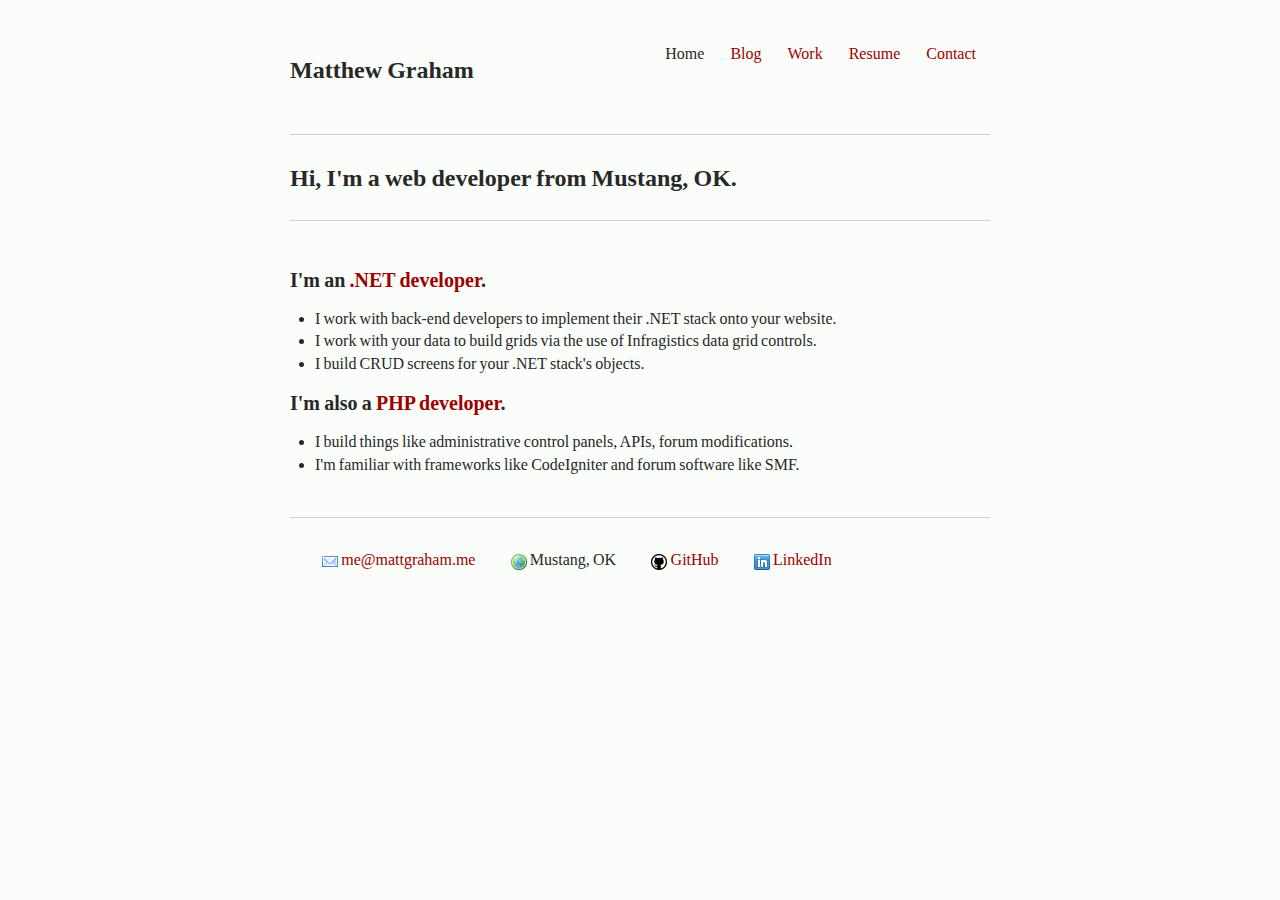
<file: index.html>
<!DOCTYPE html>
<html lang="en">
<head>
  <meta charset="utf-8">
  <title>Matthew Graham - Web Developer</title>
  <meta name="viewport" content="width=device-width, initial-scale=1.0">
  <meta name="description" content="">
  <meta name="author" content="">
  <meta name="google-site-verification" content="oe8eGv6sQe86KZnzhtRJVD4z6mpYVrLjev4PisMAJbc" />

  <!-- Le styles -->
  <link href="bootstrap/css/bootstrap.css" rel="stylesheet">
  <link href="css/app.css" rel="stylesheet">
  <link href="bootstrap/css/bootstrap-responsive.css" rel="stylesheet">

  <!-- HTML5 shim, for IE6-8 support of HTML5 elements -->
    <!--[if lt IE 9]>
      <script src="http://html5shim.googlecode.com/svn/trunk/html5.js"></script>
      <![endif]-->

      <!-- Fav and touch icons -->
      <link rel="shortcut icon" href="bootstrap/ico/favicon.ico">
      <link rel="apple-touch-icon-precomposed" sizes="144x144" href="bootstrap/ico/apple-touch-icon-144-precomposed.png">
      <link rel="apple-touch-icon-precomposed" sizes="114x114" href="bootstrap/ico/apple-touch-icon-114-precomposed.png">
      <link rel="apple-touch-icon-precomposed" sizes="72x72" href="bootstrap/ico/apple-touch-icon-72-precomposed.png">
      <link rel="apple-touch-icon-precomposed" href="bootstrap/ico/apple-touch-icon-57-precomposed.png">
    </head>

    <body>

      <div class="container-narrow">

        <div class="masthead">
          <ul class="nav nav-pills pull-right">
            <li class="active"><a href="">Home</a></li>
            <li><a href="http://blog.mattgraham.me/">Blog</a></li>
            <li><a href="work">Work</a></li>
            <li><a href="resume">Resume</a></li>
            <li><a href="mailto:me@mattgraham.me">Contact</a></li>
          </ul>
          <h3>Matthew Graham</h3>
        </div>

        <hr>

        <div class="leader">
          <h1>Hi, I'm a web developer from Mustang, OK.</h1>
        </div>

        <hr>

        <div class="row-fluid">
          <div>

            <h4>I'm an <a href="resume">.NET developer</a>.</h4>
            <ul>
              <li>I work with back-end developers to implement their .NET stack onto your website.</li>
              <li>I work with your data to build grids via the use of Infragistics data grid controls.</li>
              <li>I build CRUD screens for your .NET stack's objects.</li>
            </ul>

            <h4>I'm also a <a href="resume">PHP developer</a>.</h4>
            <ul>
              <li>I build things like administrative control panels, APIs, forum modifications.</li>
              <li>I'm familiar with frameworks like CodeIgniter and forum software like SMF.</li>
            </ul>

          </div>
        </div>

        <hr>

        <div class="footer">
          <div class="row-fluid hidden-phone">
            <img src="images/email.png" /> <a href="mailto:me@mattgraham.me">me@mattgraham.me</a>
            <img src="images/world.png" /> Mustang, OK
            <img src="images/github.png" /> <a href="https://github.com/JonBons">GitHub</a>
            <img src="images/linkedin.png" /> <a href="http://www.linkedin.com/pub/matthew-graham/51/950/562">LinkedIn</a>
          </div>
          <div class="row-fluid visible-phone">
            <p>
              <img src="images/email.png" /> <a href="mailto:me@mattgraham.me">me@mattgraham.me</a>
            </p>
            <p>
              <img src="images/world.png" /> Mustang, OK
            </p>
            <p>
              <img src="images/github.png" /> <a href="https://github.com/JonBons">GitHub</a>
            </p>
            <p>
              <img src="images/linkedin.png" /> <a href="http://www.linkedin.com/pub/matthew-graham/51/950/562">LinkedIn</a>
            </p>
          </div>
        </div>

      </div> <!-- /container -->

    <!-- Le javascript
    ================================================== -->
    <!-- Placed at the end of the document so the pages load faster -->

  </body>
  </html>
</file>
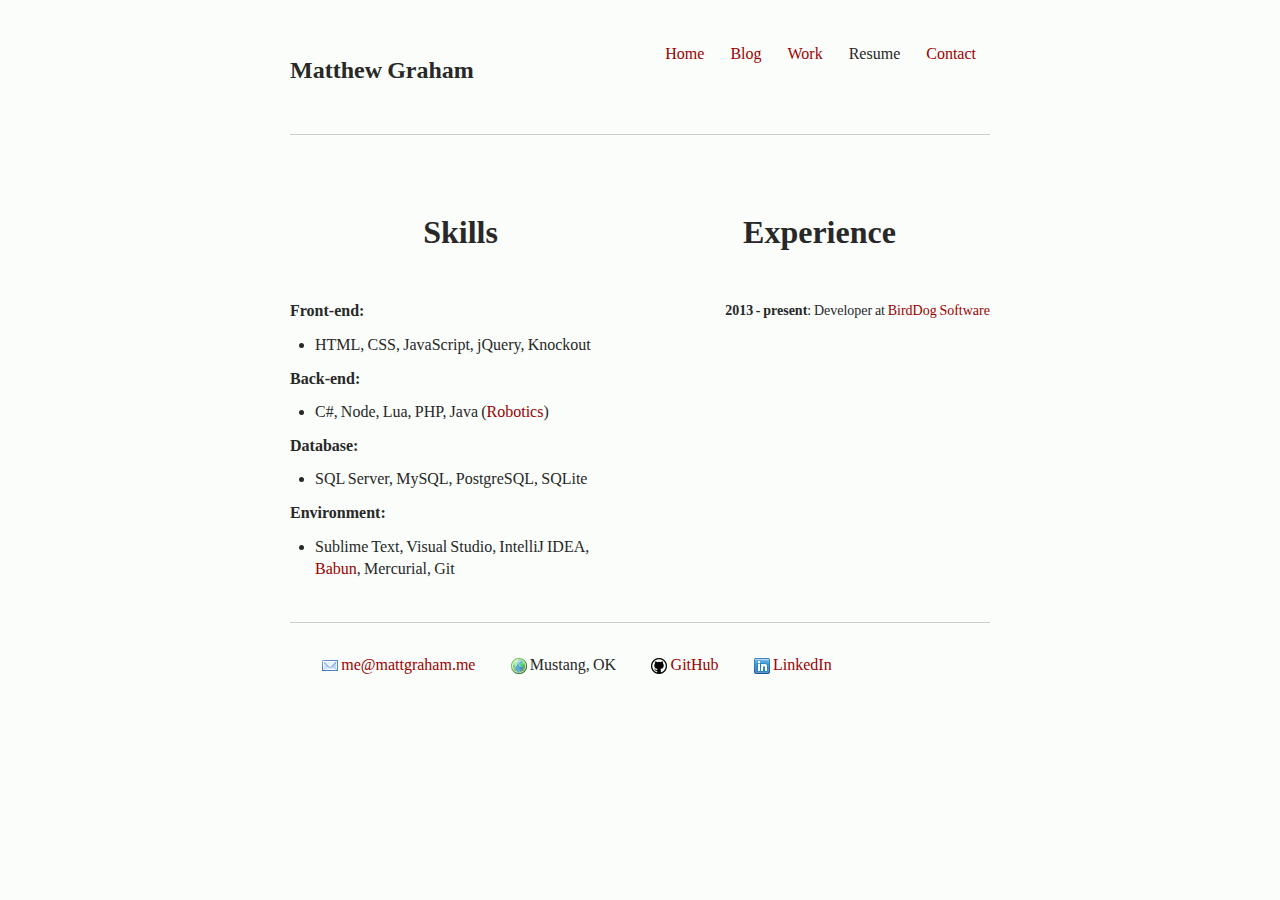
<file: resume.html>
<!DOCTYPE html>
<html lang="en">
<head>
  <meta charset="utf-8">
  <title>Matthew Graham's Resume</title>
  <meta name="viewport" content="width=device-width, initial-scale=1.0">
  <meta name="description" content="">
  <meta name="author" content="">

  <!-- Le styles -->
  <link href="bootstrap/css/bootstrap.css" rel="stylesheet">
  <link href="css/app.css" rel="stylesheet">
  <link href="bootstrap/css/bootstrap-responsive.css" rel="stylesheet">

  <!-- HTML5 shim, for IE6-8 support of HTML5 elements -->
    <!--[if lt IE 9]>
      <script src="http://html5shim.googlecode.com/svn/trunk/html5.js"></script>
      <![endif]-->

      <!-- Fav and touch icons -->
      <link rel="shortcut icon" href="bootstrap/ico/favicon.ico">
      <link rel="apple-touch-icon-precomposed" sizes="144x144" href="bootstrap/ico/apple-touch-icon-144-precomposed.png">
      <link rel="apple-touch-icon-precomposed" sizes="114x114" href="bootstrap/ico/apple-touch-icon-114-precomposed.png">
      <link rel="apple-touch-icon-precomposed" sizes="72x72" href="bootstrap/ico/apple-touch-icon-72-precomposed.png">
      <link rel="apple-touch-icon-precomposed" href="bootstrap/ico/apple-touch-icon-57-precomposed.png">
    </head>

    <body>

      <div class="container-narrow">

        <div class="masthead">
          <ul class="nav nav-pills pull-right">
            <li><a href="/">Home</a></li>
            <li><a href="http://blog.mattgraham.me/">Blog</a></li>
            <li><a href="work">Work</a></li>
            <li class="active"><a href="">Resume</a></li>
            <li><a href="mailto:me@mattgraham.me">Contact</a></li>
          </ul>
          <h3>Matthew Graham</h3>
        </div>

        <hr>

        <div class="row-fluid">
          <div class="span6 left">
            <h2 class="middle">Skills</h2>
            <p>
              <strong>Front-end:</strong>
              <ul>
                <li>HTML, CSS, JavaScript, jQuery, Knockout</li>
              </ul>
            </p>
            <p>
              <strong>Back-end:</strong>
              <ul>
                <li>C#, Node, Lua, PHP, Java (<a href="https://bitbucket.org/Team3660">Robotics</a>)</li>
              </ul>
            </p>
            <p>
              <strong>Database:</strong>
              <ul>
                <li>SQL Server, MySQL, PostgreSQL, SQLite</li>
              </ul>
            </p>
            <p>
              <strong>Environment:</strong>
              <ul>
                <li>Sublime Text, Visual Studio, IntelliJ IDEA, <a href="https://github.com/babun/babun" title="Pre-configured Cygwin with a lot of addons.">Babun</a>, Mercurial, Git</li>
              </ul>
            </p>
          </div><!--/span-->
          <div class="span6 right">
            <h2 class="middle">Experience</h2>
            <p class="small">
              <strong>2013 - present</strong>: Developer at <a href="http://birddogsw.com">BirdDog Software</a>
            </p>
          </div><!--/span-->
        </div><!--/row-->

        <hr>

        <div class="footer">
          <div class="row-fluid hidden-phone">
            <img src="images/email.png" /> <a href="mailto:me@mattgraham.me">me@mattgraham.me</a>
            <img src="images/world.png" /> Mustang, OK
            <img src="images/github.png" /> <a href="https://github.com/JonBons">GitHub</a>
            <img src="images/linkedin.png" /> <a href="http://www.linkedin.com/pub/matthew-graham/51/950/562">LinkedIn</a>
          </div>
          <div class="row-fluid visible-phone">
            <p>
              <img src="images/email.png" /> <a href="mailto:me@mattgraham.me">me@mattgraham.me</a>
            </p>
            <p>
              <img src="images/world.png" /> Mustang, OK
            </p>
            <p>
              <img src="images/github.png" /> <a href="https://github.com/JonBons">GitHub</a>
            </p>
            <p>
              <img src="images/linkedin.png" /> <a href="http://www.linkedin.com/pub/matthew-graham/51/950/562">LinkedIn</a>
            </p>
          </div>
        </div>

     </div> <!-- /container -->

    <!-- Le javascript
    ================================================== -->
    <!-- Placed at the end of the document so the pages load faster -->

  </body>
  </html>
</file>
<file: css/app.css>
body {
  padding-top: 20px;
  padding-bottom: 40px;
}

/* Custom container */
.container-narrow {
  margin: 0 auto;
  max-width: 700px;
}
.container-narrow > hr {
  margin: 30px 0;
}

/* Main marketing message */
.leader {
  margin: 10px 0;
  text-align: left;
}
.leader h1 {
  font-size: 24px;
  line-height: 1;
}

/* Footer */
.footer img {
  padding-left: 2em;
}

.right {
  text-align: right;
  float: right;
}

.left {
  text-align: left;
  float: left;
}

.middle {
  text-align: center;
}

.small {
  font-size: 14px;
}

#galleria{ width: 700px; height: 400px; background: #000 }
</file>
